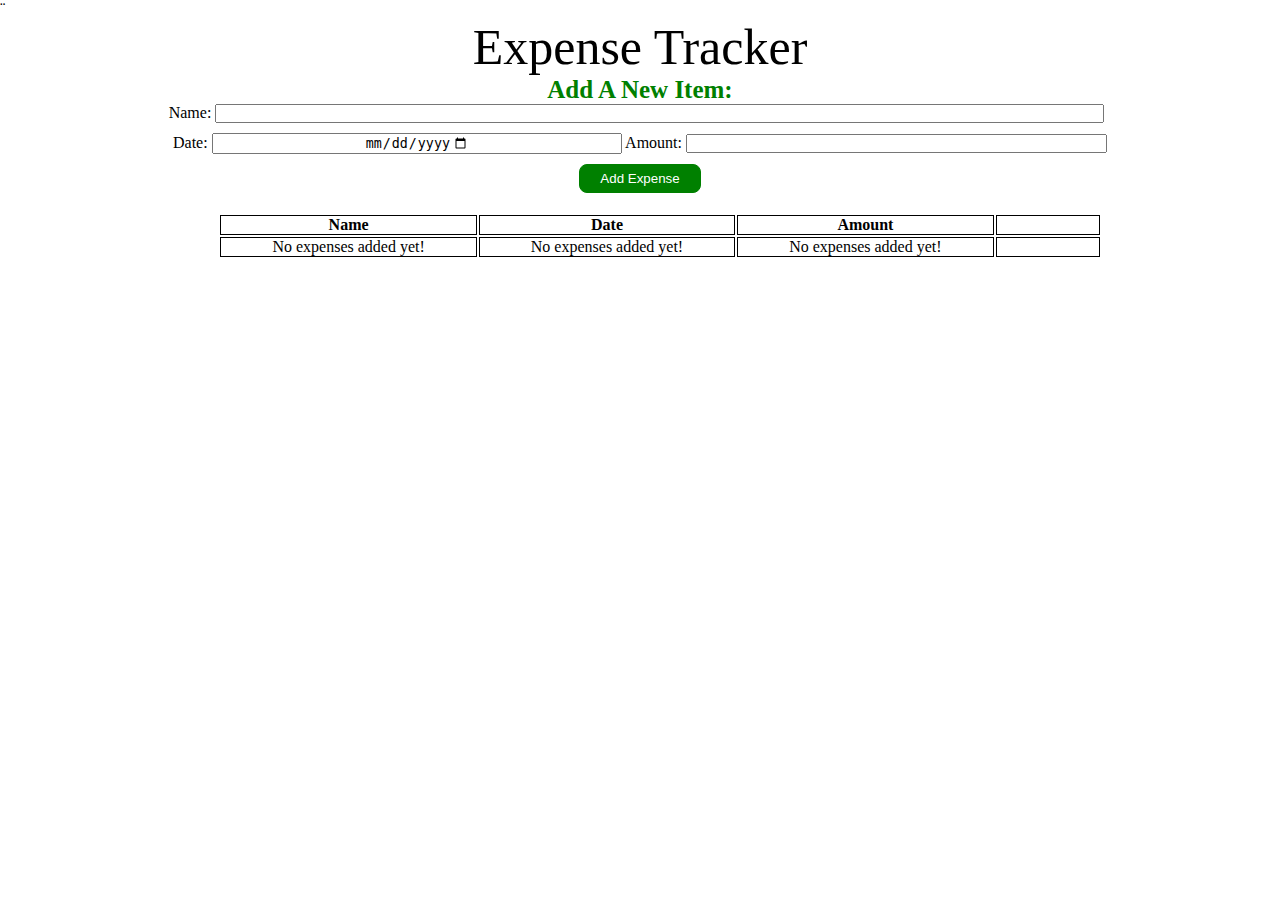
<file: index.html>
<!DOCTYPE html>
<html lang="en">
<head>
    <meta charset="UTF-8">
    <meta http-equiv="X-UA-Compatible" content="IE=edge">
    <meta name="viewport" content="width=device-width, initial-scale=1.0">¨
    <link rel="stylesheet" href="index.css">
    <title>Expense Tracker</title>
</head>
<body>
    <div class="top">
        <form class="form" autocomplete="off">
            <p class="title">Expense Tracker</p>
            <p class="add-item">Add A New Item:</p>
            <div class="name-div">
                <label for="name">Name:</label>
                <input type="text" id="name-input" class="name-input">
            </div>
            <div class="next-line">
                <label for="date">Date:</label>
                <input type="date" id="date-input" class="date-input" min="1900-01-01" max="2025-01-01">
                <label for="amount">Amount:</label>
                <input type="text" id="amount-input" class="amount-input">
            </div>
        </form>
        <p class="error" id="error">Error</p>
        <button id="add-btn" class="add-btn">Add Expense</button>
    </div>

    <table class="table" id="table">
        <tbody id="tbody">
            <tr>
                <th class="name" id="name-th">Name</th>
                <th class="date" id="date-th">Date</th>
                <th class="amount" id="amount-th">Amount</th>
                <th class="button" id="button-th"></th>
            </tr>
            <tr>
                <td class="name-value" id="name-td">No expenses added yet!</td>
                <td class="date-value" id="date-td">No expenses added yet!</td>
                <td class="amount-value" id="amount-td">No expenses added yet!</td>
                <td class="button-value" id="button-td"></td>
            </tr>
        </tbody>
    </table>
    


    <script src="index.js"></script>
</body>
</html>
</file>
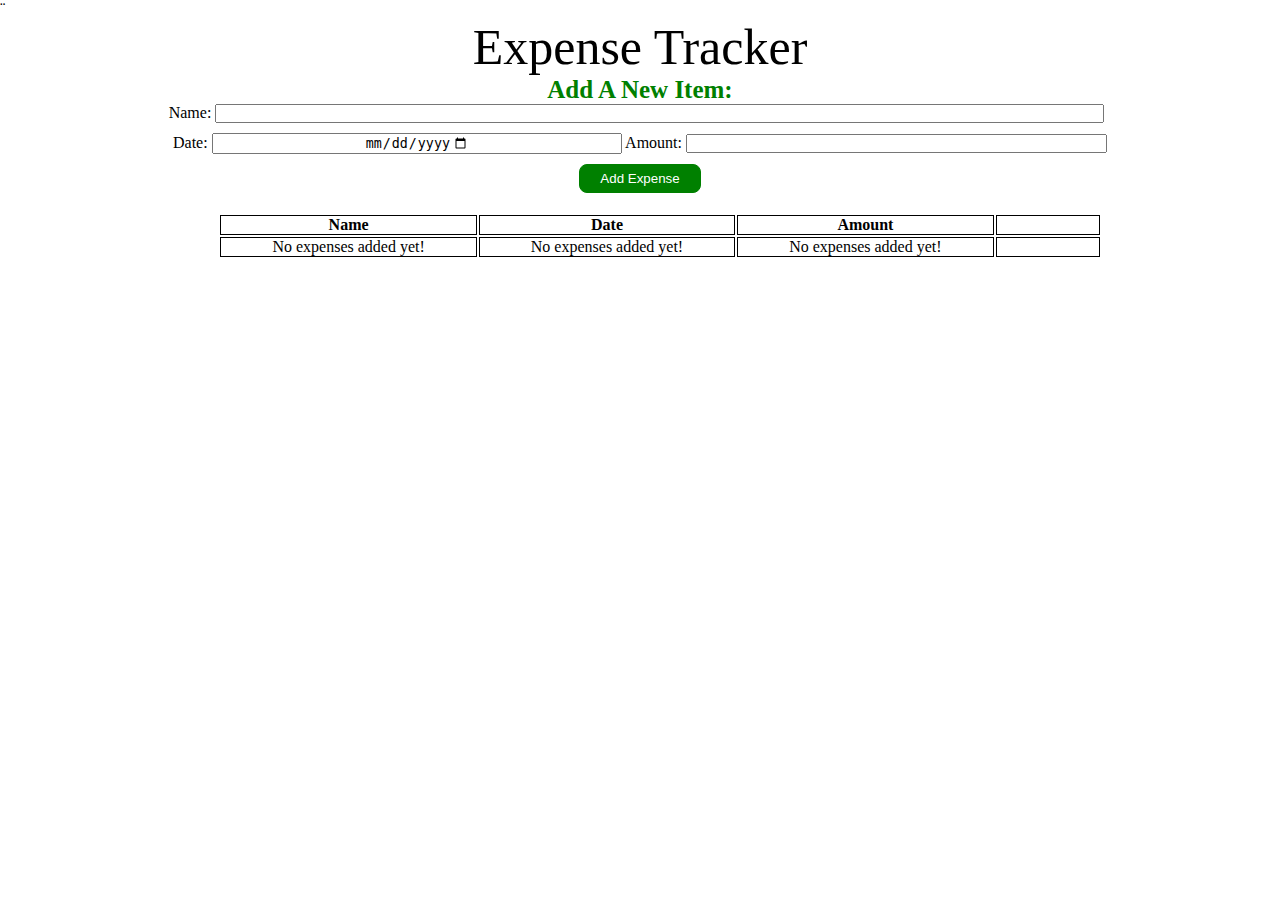
<file: expensetracker.html>
<!DOCTYPE html>
<html lang="en">
<head>
    <meta charset="UTF-8">
    <meta http-equiv="X-UA-Compatible" content="IE=edge">
    <meta name="viewport" content="width=device-width, initial-scale=1.0">¨
    <link rel="stylesheet" href="expensetracker.css">
    <title>Expense Tracker</title>
</head>
<body>
    <div class="top">
        <form class="form" autocomplete="off">
            <p class="title">Expense Tracker</p>
            <p class="add-item">Add A New Item:</p>
            <div class="name-div">
                <label for="name">Name:</label>
                <input type="text" id="name-input" class="name-input">
            </div>
            <div class="next-line">
                <label for="date">Date:</label>
                <input type="date" id="date-input" class="date-input" min="1900-01-01" max="2025-01-01">
                <label for="amount">Amount:</label>
                <input type="text" id="amount-input" class="amount-input">
            </div>
        </form>
        <p class="error" id="error">Error</p>
        <button id="add-btn" class="add-btn">Add Expense</button>
    </div>

    <table class="table" id="table">
        <tbody id="tbody">
            <tr>
                <th class="name" id="name-th">Name</th>
                <th class="date" id="date-th">Date</th>
                <th class="amount" id="amount-th">Amount</th>
                <th class="button" id="button-th"></th>
            </tr>
            <tr>
                <td class="name-value" id="name-td">No expenses added yet!</td>
                <td class="date-value" id="date-td">No expenses added yet!</td>
                <td class="amount-value" id="amount-td">No expenses added yet!</td>
                <td class="button-value" id="button-td"></td>
            </tr>
        </tbody>
    </table>
    


    <script src="expensetracker.js"></script>
</body>
</html>
</file>
<file: index.css>
body {
    margin: 0;
    padding: 0;
}
*{
    margin: 0;
    padding: 0;
}
.top {
    text-align: center;
}
.title {
    font-size: 50px;
}
.add-item {
    font-size: 25px;
    color: green;
    font-weight: bold;
}
.form {
    display: flex;
    flex-direction: column;
}
.name-input {
    padding: 0 354px;
    margin-right: 7px;
    text-align: left;
}

.next-line {
    margin-top: 10px;
}
.date-input {
    padding: 0 151px;
}
.amount-input {
    padding: 0 120px;
}
.add-btn {
    background-color: green;
    color: white;
    border: 1px solid green;
    border-radius: 8px;
    padding: 6px 20px;
    margin-top: 10px;
}
.table {
    margin-top: 20px;
    display: flex;
    justify-content: center;
    padding: 0 140px;
    margin-left: 40px;
}
th, td {
    text-align: center;
    border: 1px solid black;
    padding: 0 51px;
  }
.error {
    display: none;
    color: red;
    text-align: center;
}
.name-value {
    text-align: center;
    border: 1px solid black;
    padding: 0 51px;
}
.date-value {
    text-align: center;
    border: 1px solid black;
    padding: 0 51px;
}
.amount-value {
    text-align: center;
    border: 1px solid black;
    padding: 0 51px;
}
.button-value {
    text-align: center;
    border: 1px solid black;
    padding: 8px 51px;
}
.removeButton {
    padding: 0px 4px;
    color: white;
    background-color: rgb(63, 61, 61);
}
</file>
<file: expensetracker.css>
body {
    margin: 0;
    padding: 0;
}
*{
    margin: 0;
    padding: 0;
}
.top {
    text-align: center;
}
.title {
    font-size: 50px;
}
.add-item {
    font-size: 25px;
    color: green;
    font-weight: bold;
}
.form {
    display: flex;
    flex-direction: column;
}
.name-input {
    padding: 0 354px;
    margin-right: 7px;
    text-align: left;
}

.next-line {
    margin-top: 10px;
}
.date-input {
    padding: 0 151px;
}
.amount-input {
    padding: 0 120px;
}
.add-btn {
    background-color: green;
    color: white;
    border: 1px solid green;
    border-radius: 8px;
    padding: 6px 20px;
    margin-top: 10px;
}
.table {
    margin-top: 20px;
    display: flex;
    justify-content: center;
    padding: 0 140px;
    margin-left: 40px;
}
th, td {
    text-align: center;
    border: 1px solid black;
    padding: 0 51px;
  }
.error {
    display: none;
    color: red;
    text-align: center;
}
.name-value {
    text-align: center;
    border: 1px solid black;
    padding: 0 51px;
}
.date-value {
    text-align: center;
    border: 1px solid black;
    padding: 0 51px;
}
.amount-value {
    text-align: center;
    border: 1px solid black;
    padding: 0 51px;
}
.button-value {
    text-align: center;
    border: 1px solid black;
    padding: 8px 51px;
}
.removeButton {
    padding: 0px 4px;
    color: white;
    background-color: rgb(63, 61, 61);
}
</file>
